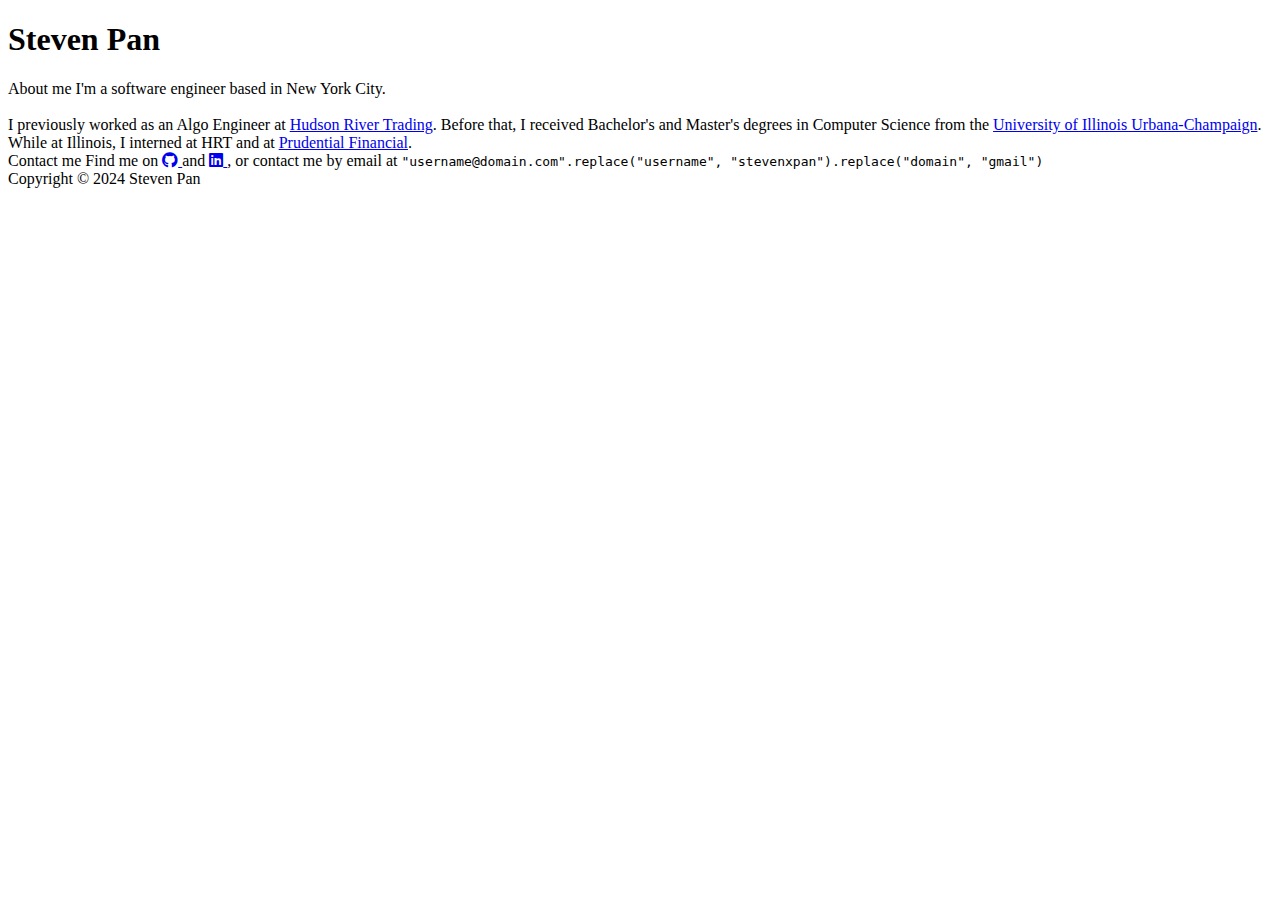
<file: index.html>
<!doctype html><html lang=en-us><head><meta name=generator content="Hugo 0.138.0"><link rel=preload href=/lib/font-awesome/webfonts/fa-brands-400.woff2 as=font type=font/woff2 crossorigin=anonymous><link rel=preload href=/lib/font-awesome/webfonts/fa-regular-400.woff2 as=font type=font/woff2 crossorigin=anonymous><link rel=preload href=/lib/font-awesome/webfonts/fa-solid-900.woff2 as=font type=font/woff2 crossorigin=anonymous><link rel=preload href=/lib/JetBrainsMono/web/woff2/JetBrainsMono-Regular.woff2 as=font type=font/woff2 crossorigin=anonymous><script type=text/javascript src=https://latest.cactus.chat/cactus.js></script><link rel=stylesheet href=https://latest.cactus.chat/style.css type=text/css><meta charset=utf-8><meta http-equiv=X-UA-Compatible content="IE=edge"><title>Steven Pan</title>
<link rel=canonical href=https://stevenxpan.github.io/><meta name=viewport content="width=device-width,initial-scale=1"><meta name=robots content="all,follow"><meta name=googlebot content="index,follow,snippet,archive"><meta property="og:url" content="https://stevenxpan.github.io/"><meta property="og:site_name" content="Steven Pan"><meta property="og:title" content="Steven Pan"><meta property="og:locale" content="en_us"><meta property="og:type" content="website"><meta name=twitter:card content="summary"><meta name=twitter:title content="Steven Pan"><link rel=stylesheet href=https://stevenxpan.github.io/css/styles.13fdac9089b950cf244ee6befccccbd8c89db98ecb027aeba63e6cf911db81a402a4ed1e49f22da4f24ce449a25a259573339c1698c3a35295b73da48d2d1bfc.css integrity="sha512-E/2skIm5UM8kTua+/MzL2MiduY7LAnrrpj5s+RHbgaQCpO0eSfItpPJM5EmiWiWVczOcFpjDo1KVtz2kjS0b/A=="><!--[if lt IE 9]><script src=https://oss.maxcdn.com/html5shiv/3.7.2/html5shiv.min.js></script><script src=https://oss.maxcdn.com/respond/1.4.2/respond.min.js></script><![endif]--></head><body class="max-width mx-auto px3 ltr"><div class="content index py4"><header id=header><div id=title><h1>Steven Pan</h1></div></header><section id=about><span class=h1>About me</span>
I'm a software engineer based in New York City.<br><br>I previously worked as an Algo Engineer at <a href=https://www.hudsonrivertrading.com/>Hudson River Trading</a>.
Before that, I received Bachelor's and Master's degrees in Computer Science from the
<a href=https://illinois.edu/>University of Illinois Urbana-Champaign</a>.
While at Illinois, I interned at HRT and at <a href=https://www.prudential.com/>Prudential Financial</a>.</section><section id=socials><span class=h1>Contact me</span>
Find me on
<a class=icon target=_blank rel=noopener href=https://github.com/stevenxpan aria-label=github><i class="fab fa-github" aria-hidden=true></i>
</a>and
<a class=icon target=_blank rel=noopener href=https://www.linkedin.com/in/stevenxpan/ aria-label=linkedin><i class="fab fa-linkedin" aria-hidden=true></i>
</a>,
or contact me by email at
<code>"username@domain.com".replace("username", "stevenxpan").replace("domain", "gmail")</code></section><footer id=footer><div class=footer-left>Copyright &copy; 2024 Steven Pan</div><div class=footer-right><nav><ul></ul></nav></div></footer></div></body><link rel=stylesheet href=/lib/font-awesome/css/all.min.css><script src=/lib/jquery/jquery.min.js></script><script src=/js/main.js></script></html>
</file>
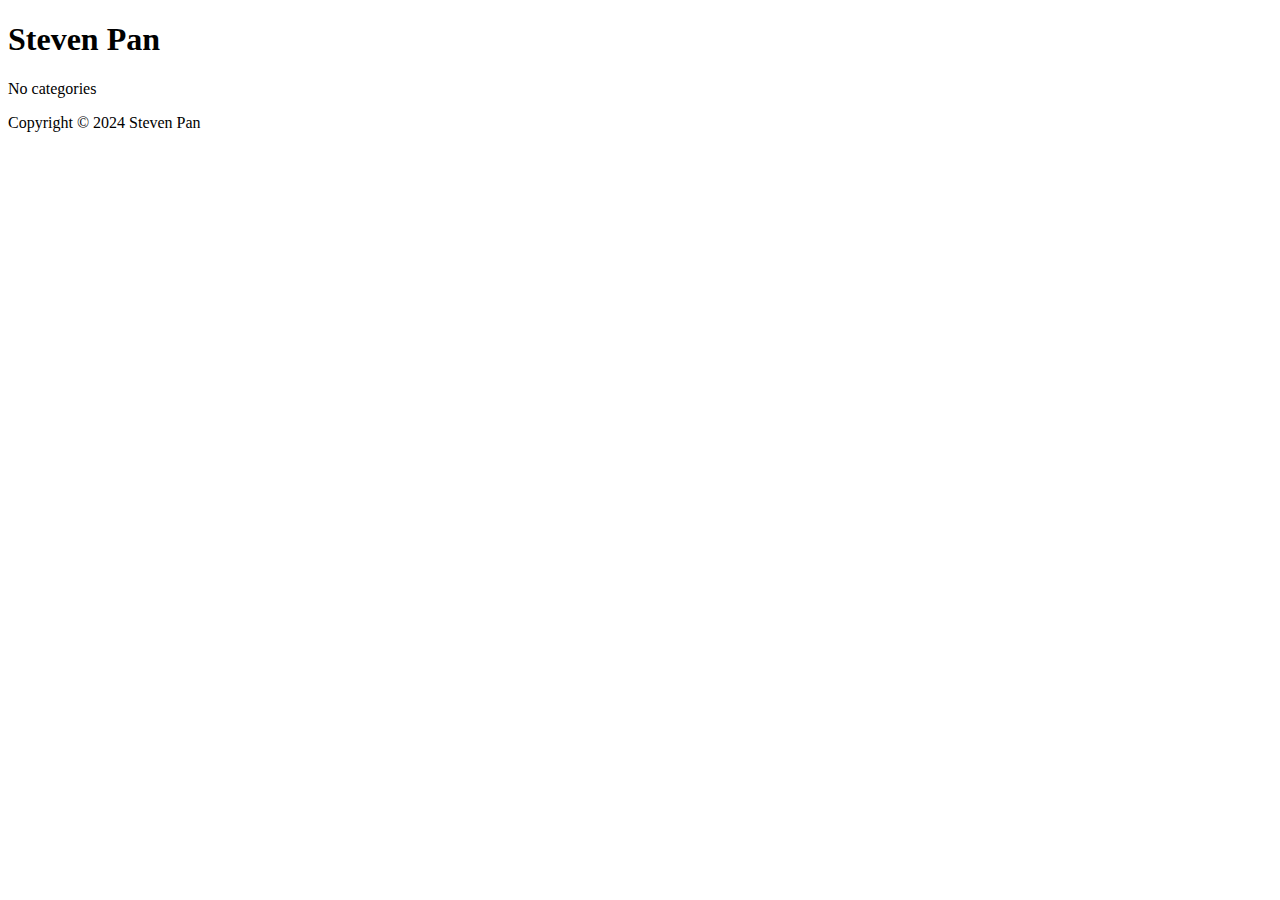
<file: categories/index.html>
<!doctype html><html lang=en-us><head><link rel=preload href=/lib/font-awesome/webfonts/fa-brands-400.woff2 as=font type=font/woff2 crossorigin=anonymous><link rel=preload href=/lib/font-awesome/webfonts/fa-regular-400.woff2 as=font type=font/woff2 crossorigin=anonymous><link rel=preload href=/lib/font-awesome/webfonts/fa-solid-900.woff2 as=font type=font/woff2 crossorigin=anonymous><link rel=preload href=/lib/JetBrainsMono/web/woff2/JetBrainsMono-Regular.woff2 as=font type=font/woff2 crossorigin=anonymous><script type=text/javascript src=https://latest.cactus.chat/cactus.js></script><link rel=stylesheet href=https://latest.cactus.chat/style.css type=text/css><meta charset=utf-8><meta http-equiv=X-UA-Compatible content="IE=edge"><title>Steven Pan</title>
<link rel=canonical href=https://stevenxpan.github.io/categories/><meta name=viewport content="width=device-width,initial-scale=1"><meta name=robots content="all,follow"><meta name=googlebot content="index,follow,snippet,archive"><meta property="og:url" content="https://stevenxpan.github.io/categories/"><meta property="og:site_name" content="Steven Pan"><meta property="og:title" content="Categories"><meta property="og:locale" content="en_us"><meta property="og:type" content="website"><meta name=twitter:card content="summary"><meta name=twitter:title content="Categories"><link rel=stylesheet href=https://stevenxpan.github.io/css/styles.13fdac9089b950cf244ee6befccccbd8c89db98ecb027aeba63e6cf911db81a402a4ed1e49f22da4f24ce449a25a259573339c1698c3a35295b73da48d2d1bfc.css integrity="sha512-E/2skIm5UM8kTua+/MzL2MiduY7LAnrrpj5s+RHbgaQCpO0eSfItpPJM5EmiWiWVczOcFpjDo1KVtz2kjS0b/A=="><!--[if lt IE 9]><script src=https://oss.maxcdn.com/html5shiv/3.7.2/html5shiv.min.js></script><script src=https://oss.maxcdn.com/respond/1.4.2/respond.min.js></script><![endif]--></head><body class="max-width mx-auto px3 ltr"><div class="content index py4"><header id=header><div id=title><h1>Steven Pan</h1></div></header><article class=post itemscope itemtype=http://schema.org/BlogPosting><div class=content itemprop=articleBody><div id=categories><div class=category-list-title>No categories</div><div class=category-list><ul class=category-list></ul></div></div></div></article><footer id=footer><div class=footer-left>Copyright &copy; 2024 Steven Pan</div><div class=footer-right><nav><ul></ul></nav></div></footer></div></body><link rel=stylesheet href=/lib/font-awesome/css/all.min.css><script src=/lib/jquery/jquery.min.js></script><script src=/js/main.js></script></html>
</file>
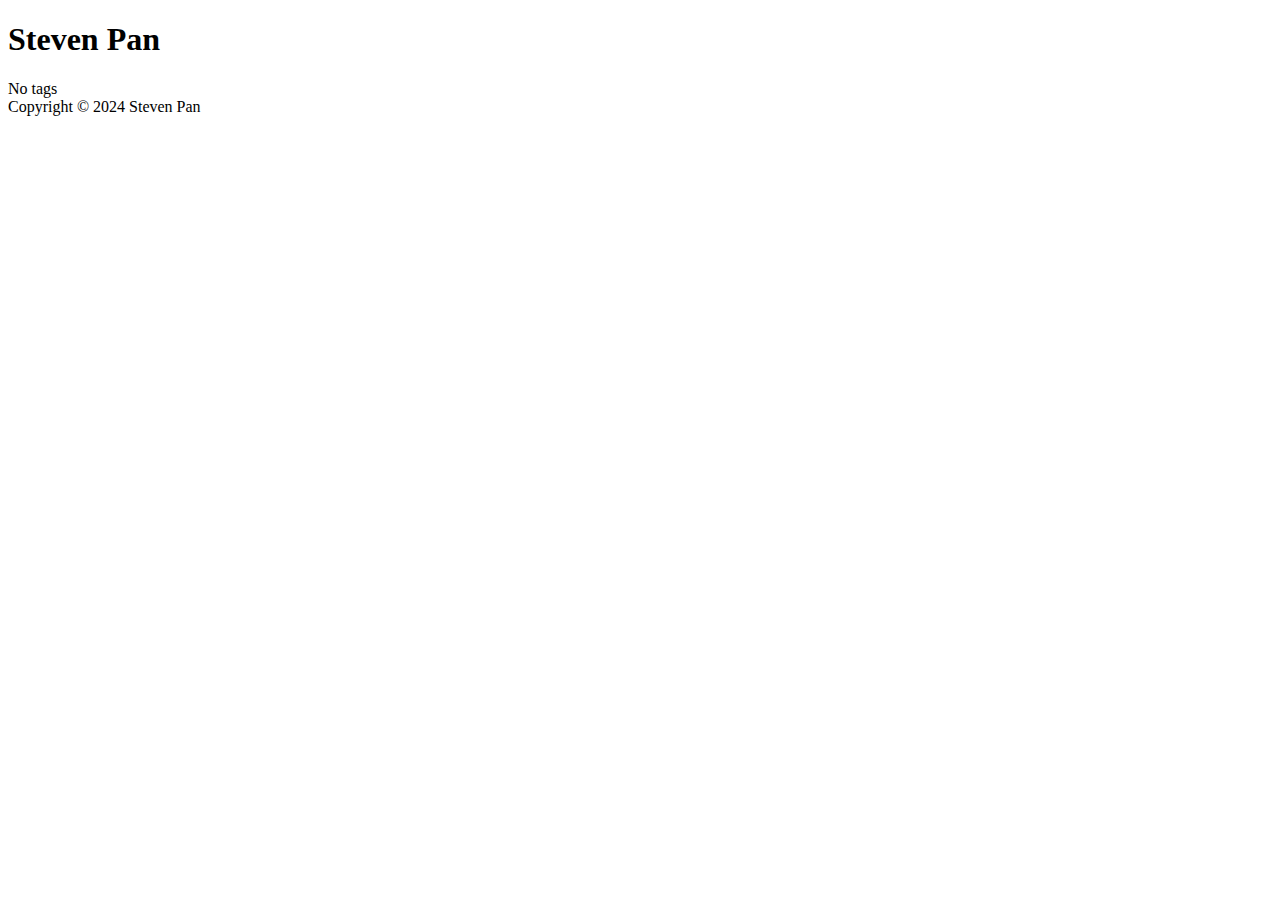
<file: tags/index.html>
<!doctype html><html lang=en-us><head><link rel=preload href=/lib/font-awesome/webfonts/fa-brands-400.woff2 as=font type=font/woff2 crossorigin=anonymous><link rel=preload href=/lib/font-awesome/webfonts/fa-regular-400.woff2 as=font type=font/woff2 crossorigin=anonymous><link rel=preload href=/lib/font-awesome/webfonts/fa-solid-900.woff2 as=font type=font/woff2 crossorigin=anonymous><link rel=preload href=/lib/JetBrainsMono/web/woff2/JetBrainsMono-Regular.woff2 as=font type=font/woff2 crossorigin=anonymous><script type=text/javascript src=https://latest.cactus.chat/cactus.js></script><link rel=stylesheet href=https://latest.cactus.chat/style.css type=text/css><meta charset=utf-8><meta http-equiv=X-UA-Compatible content="IE=edge"><title>Steven Pan</title>
<link rel=canonical href=https://stevenxpan.github.io/tags/><meta name=viewport content="width=device-width,initial-scale=1"><meta name=robots content="all,follow"><meta name=googlebot content="index,follow,snippet,archive"><meta property="og:url" content="https://stevenxpan.github.io/tags/"><meta property="og:site_name" content="Steven Pan"><meta property="og:title" content="Tags"><meta property="og:locale" content="en_us"><meta property="og:type" content="website"><meta name=twitter:card content="summary"><meta name=twitter:title content="Tags"><link rel=stylesheet href=https://stevenxpan.github.io/css/styles.13fdac9089b950cf244ee6befccccbd8c89db98ecb027aeba63e6cf911db81a402a4ed1e49f22da4f24ce449a25a259573339c1698c3a35295b73da48d2d1bfc.css integrity="sha512-E/2skIm5UM8kTua+/MzL2MiduY7LAnrrpj5s+RHbgaQCpO0eSfItpPJM5EmiWiWVczOcFpjDo1KVtz2kjS0b/A=="><!--[if lt IE 9]><script src=https://oss.maxcdn.com/html5shiv/3.7.2/html5shiv.min.js></script><script src=https://oss.maxcdn.com/respond/1.4.2/respond.min.js></script><![endif]--></head><body class="max-width mx-auto px3 ltr"><div class="content index py4"><header id=header><div id=title><h1>Steven Pan</h1></div></header><article class=post itemscope itemtype=http://schema.org/BlogPosting><div class=content itemprop=articleBody><div id=tag-cloud><div class=tag-cloud-title>No tags</div><div class=tag-cloud-tags></div></div></div></article><footer id=footer><div class=footer-left>Copyright &copy; 2024 Steven Pan</div><div class=footer-right><nav><ul></ul></nav></div></footer></div></body><link rel=stylesheet href=/lib/font-awesome/css/all.min.css><script src=/lib/jquery/jquery.min.js></script><script src=/js/main.js></script></html>
</file>
